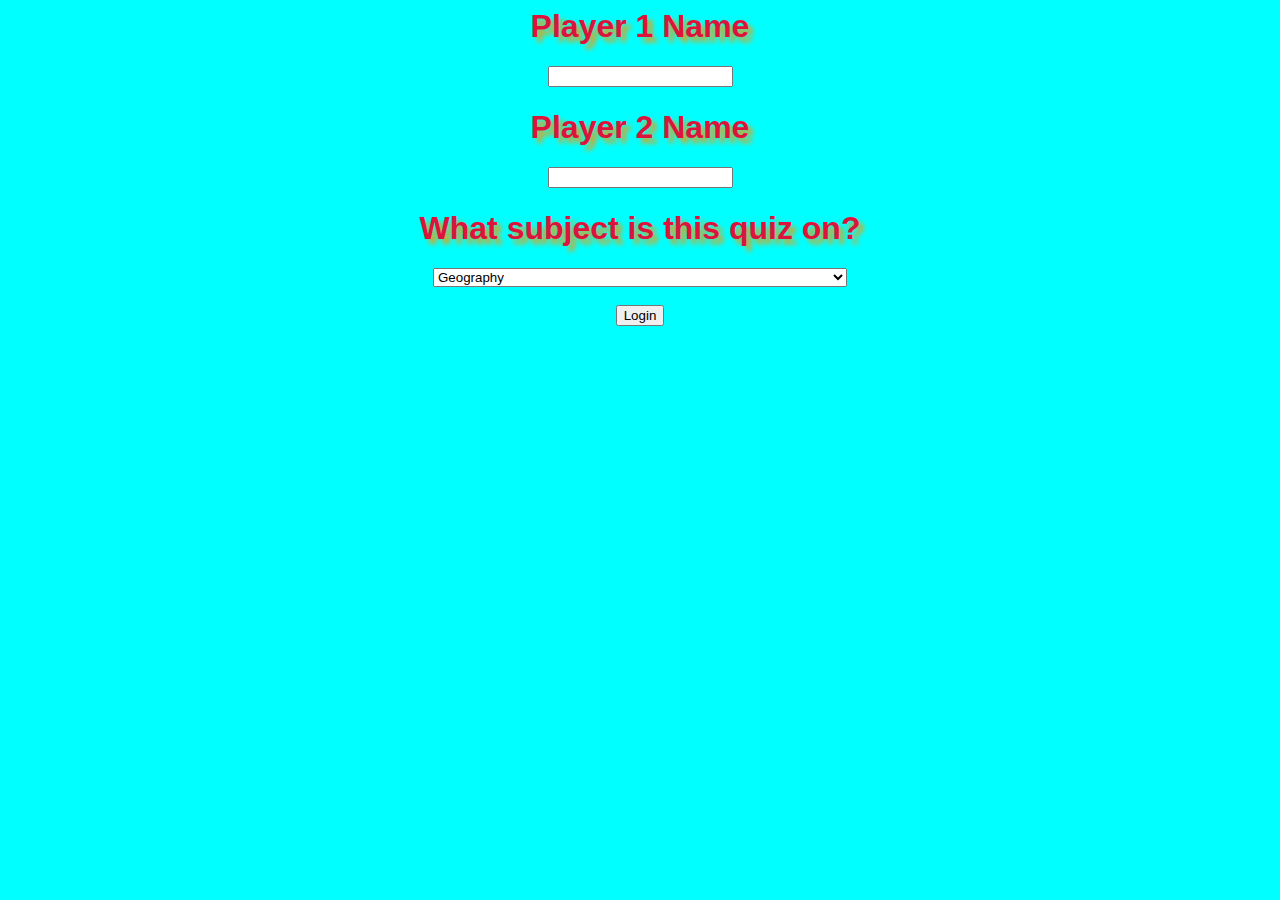
<file: index.html>
<body>
    <center>
        <h1>Player 1 Name</h1>
        <input type="text" id="name1">
        <h1>Player 2  Name</h1>
        <input type="text" id="name2">
        <h1>What subject is this quiz on?</h1>
        <select id="subjectdrop">
            <option value="Geo">Geography</option>
            <option value="Vex">Flags(Will not work on Windows, with the exception of Windows 7)</option>
        </select>
        <br><br>
        <button onclick="login()">Login</button>
    </center>
    <link rel="stylesheet" href="style.css">
    <script src="main2.js"></script>
    </body>
</file>
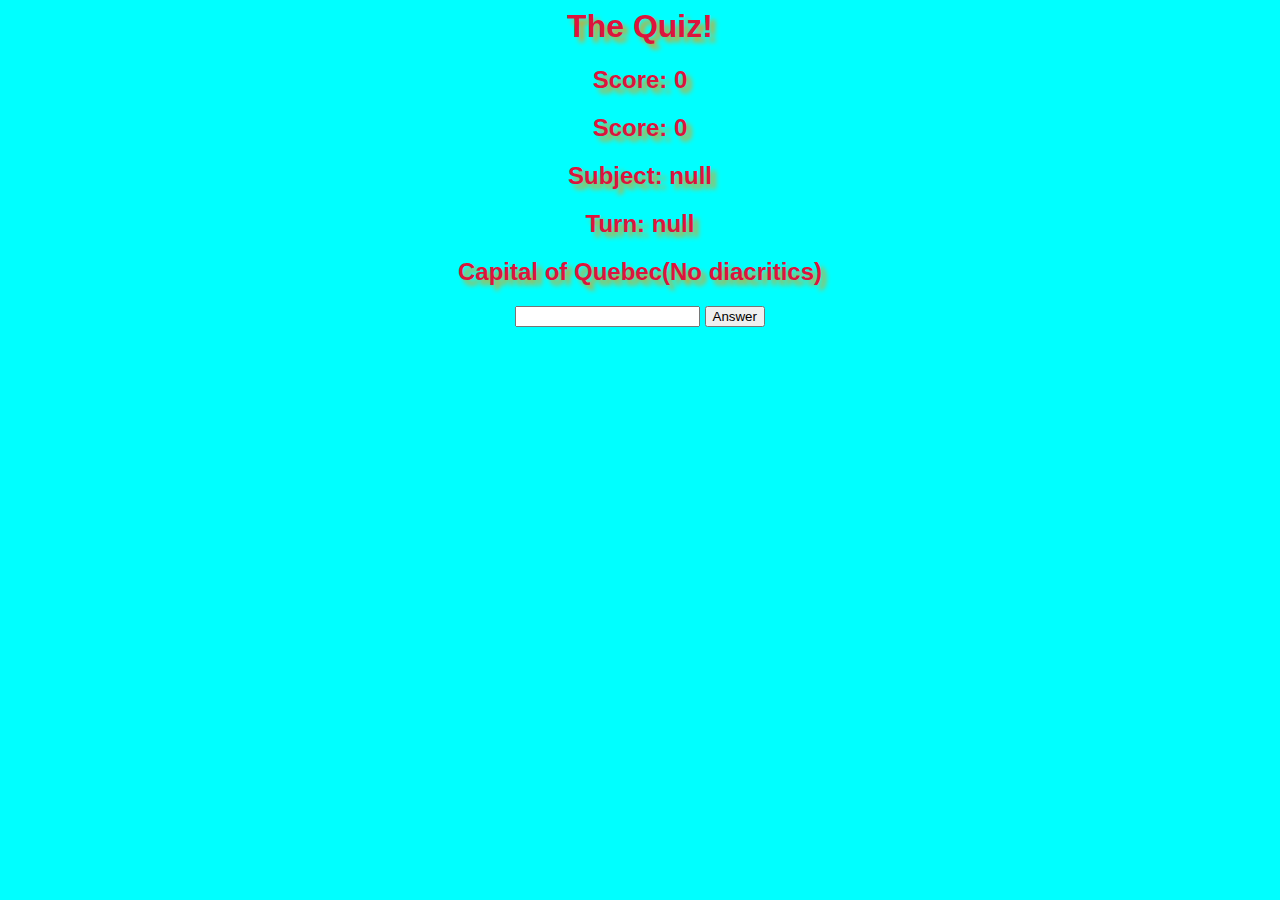
<file: main.html>
<body>
    <center>
        <h1>The Quiz!</h1>
        <h2 id="score1"></h2>
        <h2 id="score2"></h2>
        <h2 id="subject"></h2>
        <h2 id="turn"></h2>
        <h2 id="q1"></h2>
        <input type="text" id="input">
        <button onclick="getq()">Answer</button>
    </center>
    <link rel="stylesheet" href="style.css">
    <script src="main.js"></script> 
</body>
</file>
<file: style.css>
body{
    background-color: aqua;
    font-family: Arial, Helvetica, sans-serif;
    color: crimson;
    text-shadow: 5px 5px 5px goldenrod;
}
</file>
